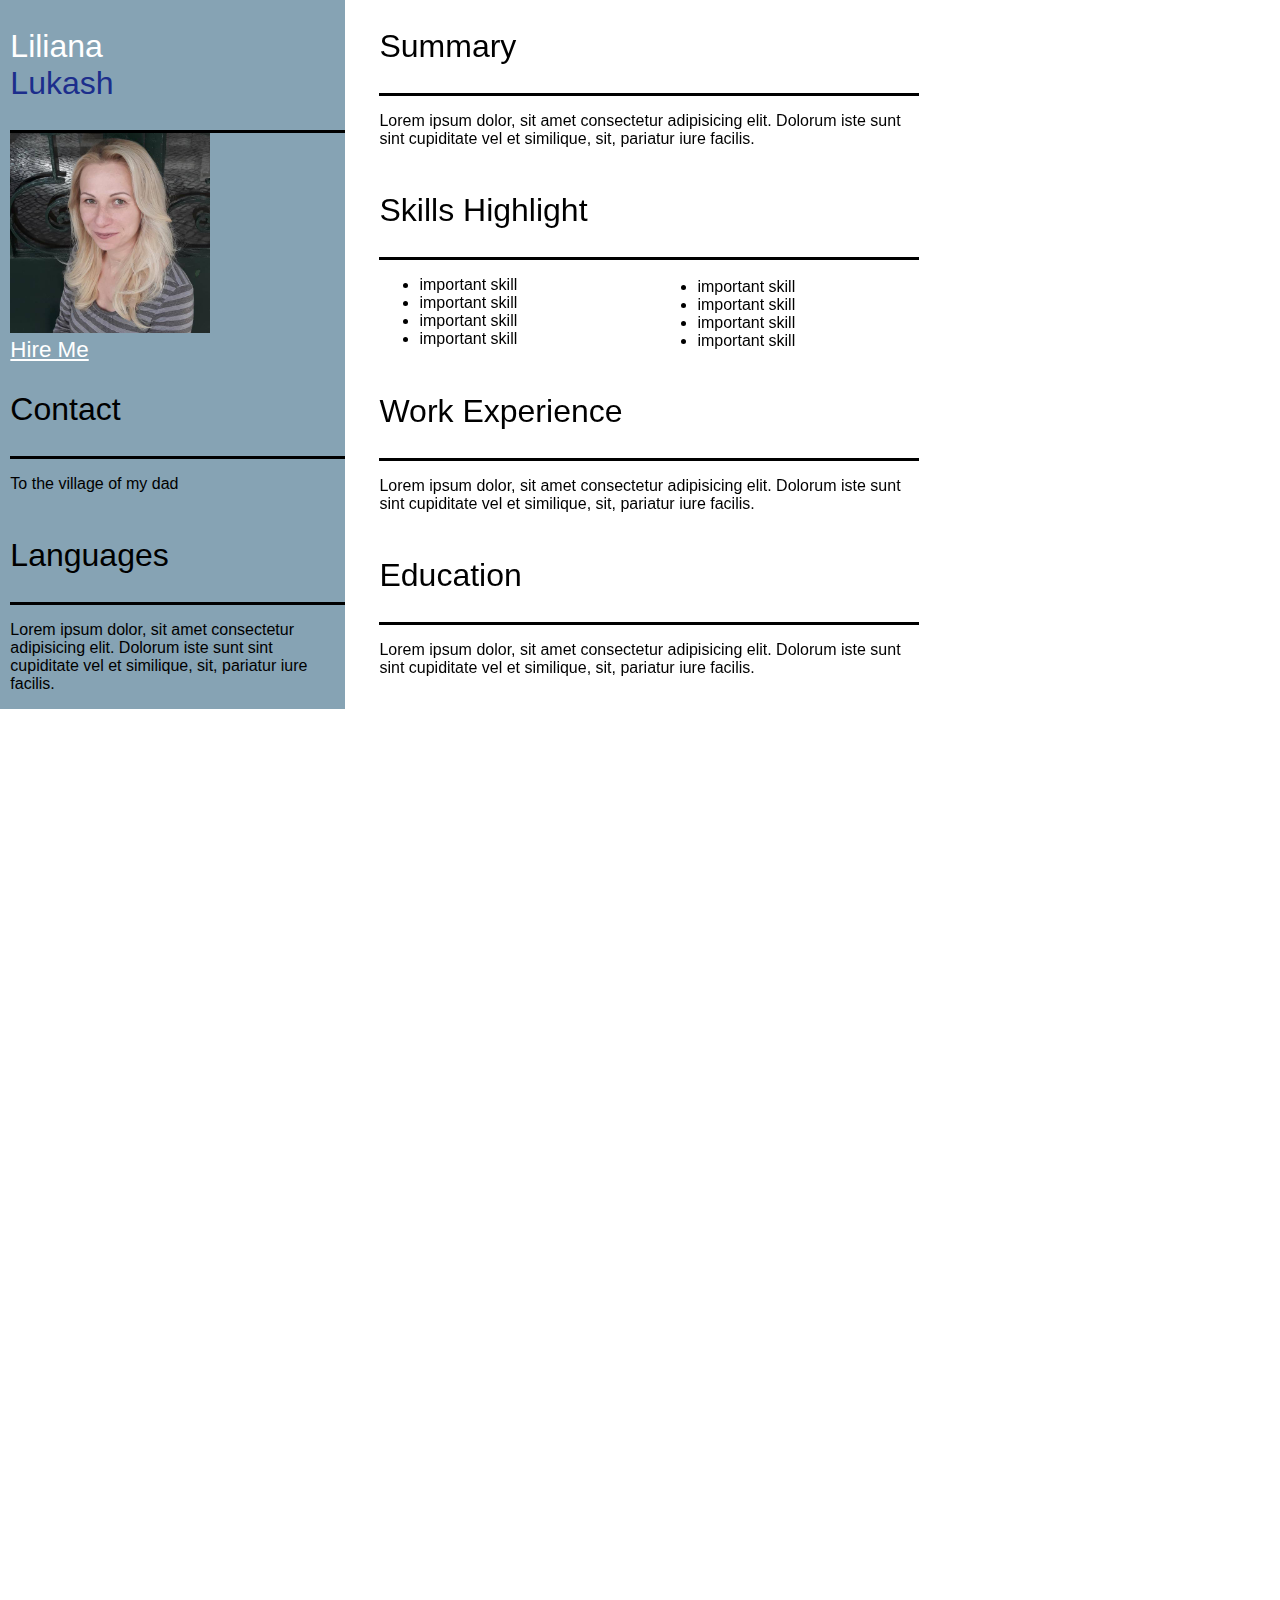
<file: grid/index.html>
<!DOCTYPE html>
<html>  
  <head>
    <link rel="stylesheet" href="https://fonts.googleapis.com/css?family=Sofia">
    <link rel="stylesheet" href="style.css" />
    <title>Liliana Lukash</title>
  </head>
  <body>
    <div class="container">
        <!-- left column -->
        <div class = 'dleft'>
            <div class="name left" >
                <header class="nm1">
                    <span id="name1">  Liliana </span>
                    <br>                
                    <span id="name2">  Lukash </span>
                    <br>
                    
                </header>

            
                
                    <img class = "me"
                    src="me.jpg" 
                    alt="My photo"
                    width=200px
                    padding-left = 0px/>
                
            </div>
            <div class="Contact left">
                <a href="./hire-me.html" >Hire Me</a>
                <header>
                    Contact 
                </header>
                <p>To the village of my dad</p>
                
            </div>
            <div class="Languages left">
                <header>
                    Languages
                </header>
                <p>Lorem ipsum dolor, sit amet consectetur adipisicing elit. Dolorum iste sunt sint cupiditate vel et similique, sit, pariatur iure facilis.
                </p>


            </div>
        </div>
        <!-- right column -->
        <div class = "dright">
            <div class="Summary right">
                <header>
                    Summary
                </header>
                <div class="text">
                    <p>Lorem ipsum dolor, sit amet consectetur adipisicing elit. Dolorum iste sunt sint cupiditate vel et similique, sit, pariatur iure facilis.
                    </p>
                </div>

            </div>
            <div class="SkillsHighlight right">
                <header>
                    Skills Highlight 
                </header>
                <div class="skilltext">
                    <ul>
                        <li>
                            important skill
                        </li>
                        <li>
                            important skill
                        </li>
                        <li>
                            important skill
                        </li>
                        <li>
                            important skill
                        </li>
                    </ul>
                    <ul>
                        <br>
                        <li>
                            important skill
                        </li>
                        <li>
                            important skill
                        </li>
                        <li>
                            important skill
                        </li>
                        <li>
                            important skill
                        </li>
                    </ul>
                </div>
            </div>
            <div class="WorkExperience right">
                <header>
                    Work Experience 
                </header>
                <p>Lorem ipsum dolor, sit amet consectetur adipisicing elit. Dolorum iste sunt sint cupiditate vel et similique, sit, pariatur iure facilis.
                </p>


            </div>
            <div class="Education right">
                <header>
                    Education 
                </header>
                <p>Lorem ipsum dolor, sit amet consectetur adipisicing elit. Dolorum iste sunt sint cupiditate vel et similique, sit, pariatur iure facilis.
                </p>

            </div>
        </div>
    </div>
  </body>
</file>
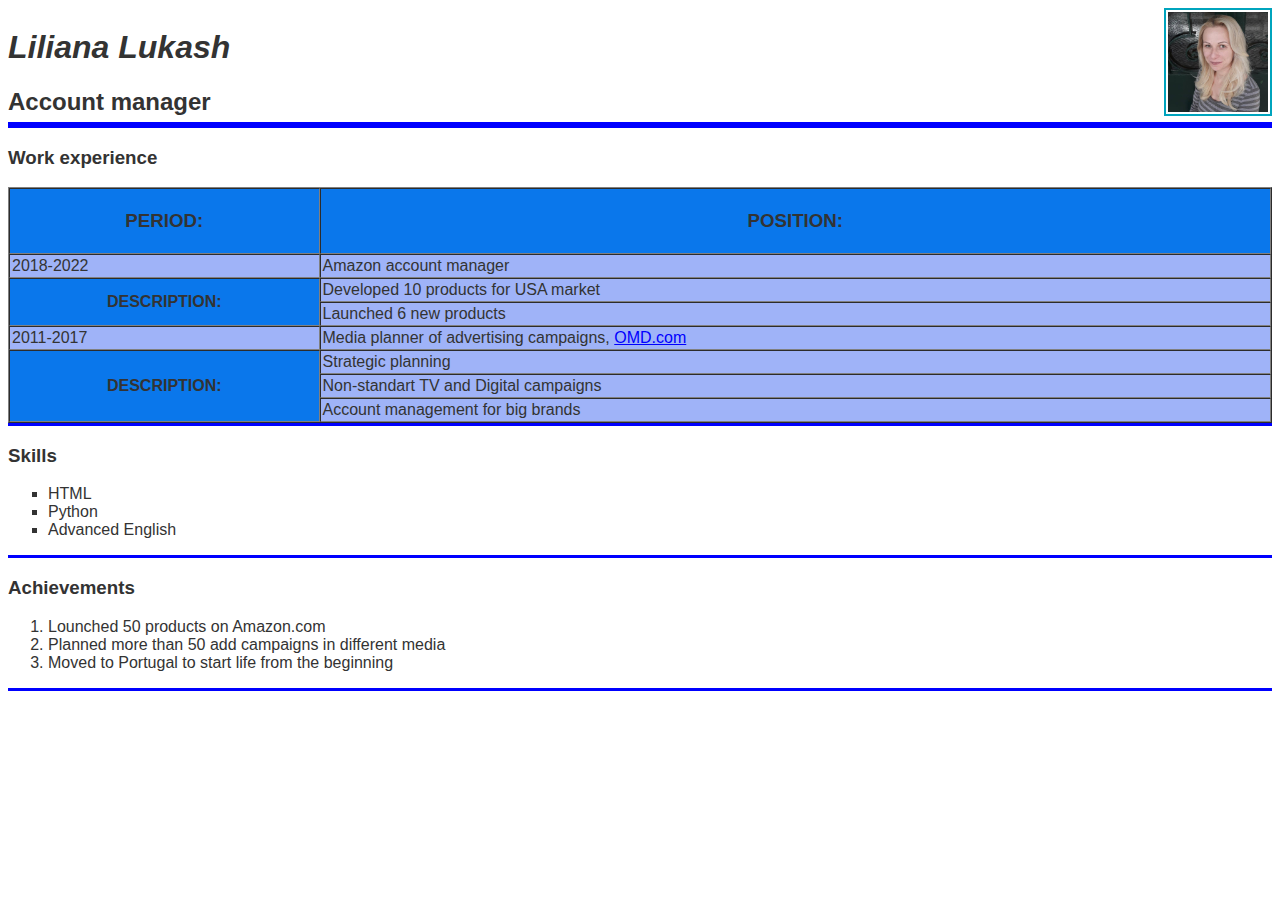
<file: CV.html>
<!DOCTYPE html>
<html>  
  <head>
    <link rel="stylesheet" href="https://fonts.googleapis.com/css?family=Sofia">
    <link rel="stylesheet" href="style.css" />
    <title>Liliana Lukash</title>
  </head>

  <body class = "bb">
    <div class = "dname">
      <a class = "hire" href="form.html" ><b>Hire me</b></a> 
      <h1 class = "name">Liliana Lukash</h1>      
      <img class = "me"
        src="me.jpg" 
        alt="My photo"
        width="100" />
      <br>
      <br>
      <h2 class = "pos">Account manager</h2> 
    </div>

    
    <div class = wrapper>
      </div><div class = "dwork">
      <h3>Work experience</h3>      
      <table border="1" cellspacing="0" cellpadding="2px">
          <thead>
          <tr>
            <th>
              <h3>Period:</h3>
            </th>
            <th>
              <h3>Position:</h3>
            </th>
          </tr>
          </thead>
          <tbody>
          <tr>
            <td>2018-2022</td>
            <td>Amazon account manager</td>
          </tr>
          <tr>
            <th rowspan="2" ><b> Description: </b></th>
            <td>Developed 10 products for USA market</td>
          </tr>
          <tr>
            <td>Launched 6 new products</td>
          </tr>
          <tr>
            <td>2011-2017</td>
            <td>Media planner of advertising campaigns, <a href="https://www.omd.com/" >OMD.com</a></dd></td>
          </tr>
          <tr>
            <th rowspan="3" ><b> Description: </b></th>
            <td>Strategic planning</td>
          </tr>
          <tr>
            <td>Non-standart TV and Digital campaigns</td>
          </tr>
          <tr>
            <td>Account management for big brands</td>
          </tr>
          </tbody>
        </table>
      </div>
      <div class = dskills>
      <h3>Skills</h3> 
      <ul class = "items">
        <li>HTML</li>
        <li>Python</li>
        <li>Advanced English</li>
      </ul>
      </div>
      <div class = "dachiev">
      <h3>Achievements</h3> 
      <ol>
        <li>Lounched 50 products on Amazon.com</li>
        <li>Planned more than 50 add campaigns in different media</li>
        <li>Moved to Portugal to start life from the beginning</li>
      </ol>
      </div>
    </div>
    

  </body>
</html>
</file>
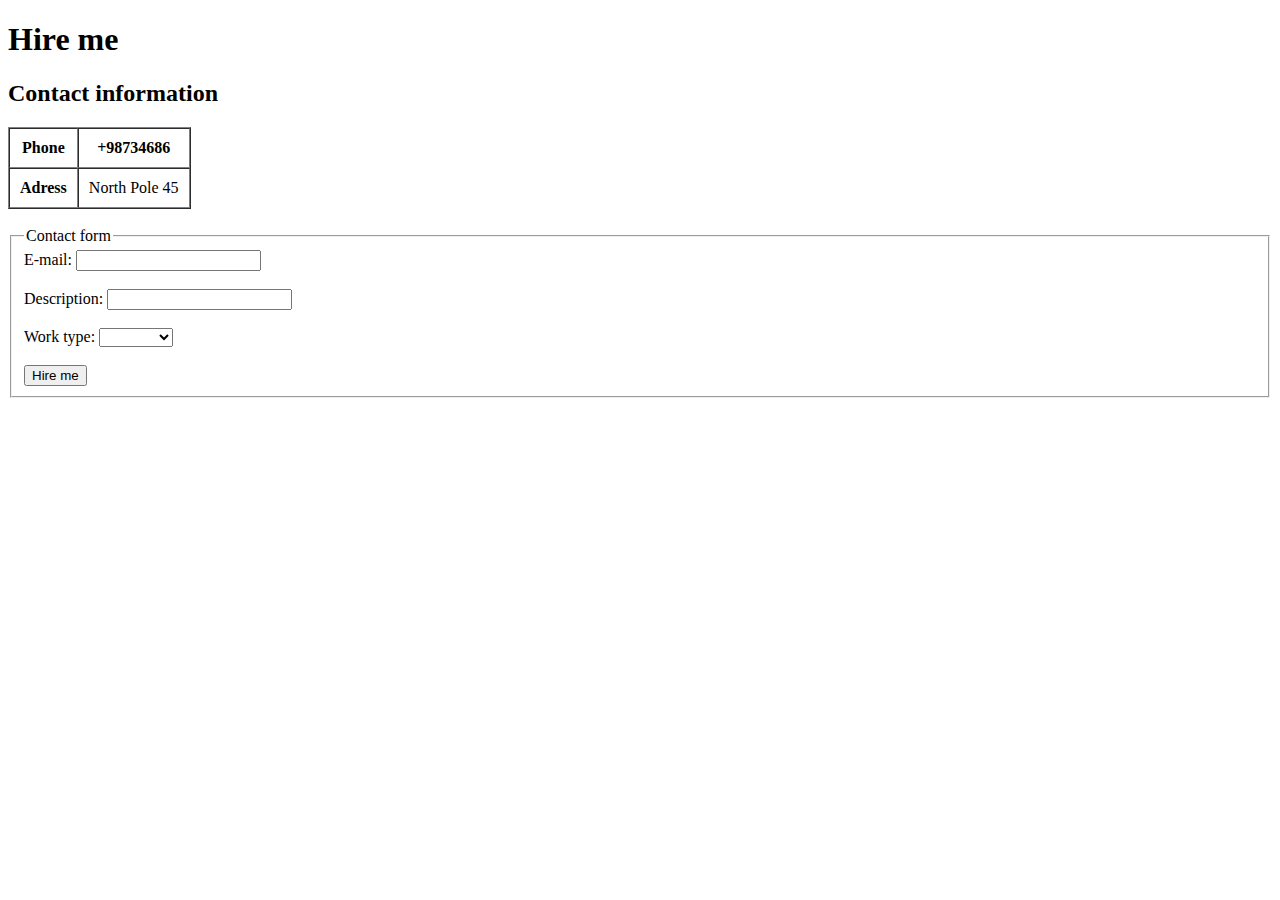
<file: form.html>
<!DOCTYPE html>
<html lang="en">
<head>
  <meta charset="UTF-8">
  <meta http-equiv="X-UA-Compatible" content="IE=edge">
  <meta name="viewport" content="width=device-width, initial-scale=1.0">
  <title>Work with forms</title>
</head>
<body>
    <h1>Hire me</h1>
    <h2>Contact information</h2>
    <table border="1" cellspacing="0" cellpadding="10px">
        <thead>
            <tr>
                <th><b>Phone</b></th>
                <th> +98734686</th>
            </tr>
        </thead>
        <tbody>
            <tr>
                <td><b>Adress</b></td>
                <td> North Pole 45</td>
            </tr> 
        </tbody>
    </table>
    <br/>
    <form action="/forms.html" method="get">
        <fieldset>
            <legend>Contact form</legend>
            <label>
                E-mail:
                <input 
                  type="text" 
                  required
                  name="email" />
            </label>
            <br/>
            <br/>
            <label>
                Description:
                <input 
                  type="text" 
                  name="Description" />
            </label>
            <br />
            <br/>
            <label>
                Work type:
                <select 
                  required
                  name="Worktype">
                  <option></option>
                  <option value="Full time">Full-time</option>
                  <option value="Remote">Remote</option>
                  <option value="Project">Project</option>
                </select>
            </label>
            <br/>
            <br/>
            <input type="submit" value="Hire me" />



        </fieldset>






    </form>
















</body>
</file>
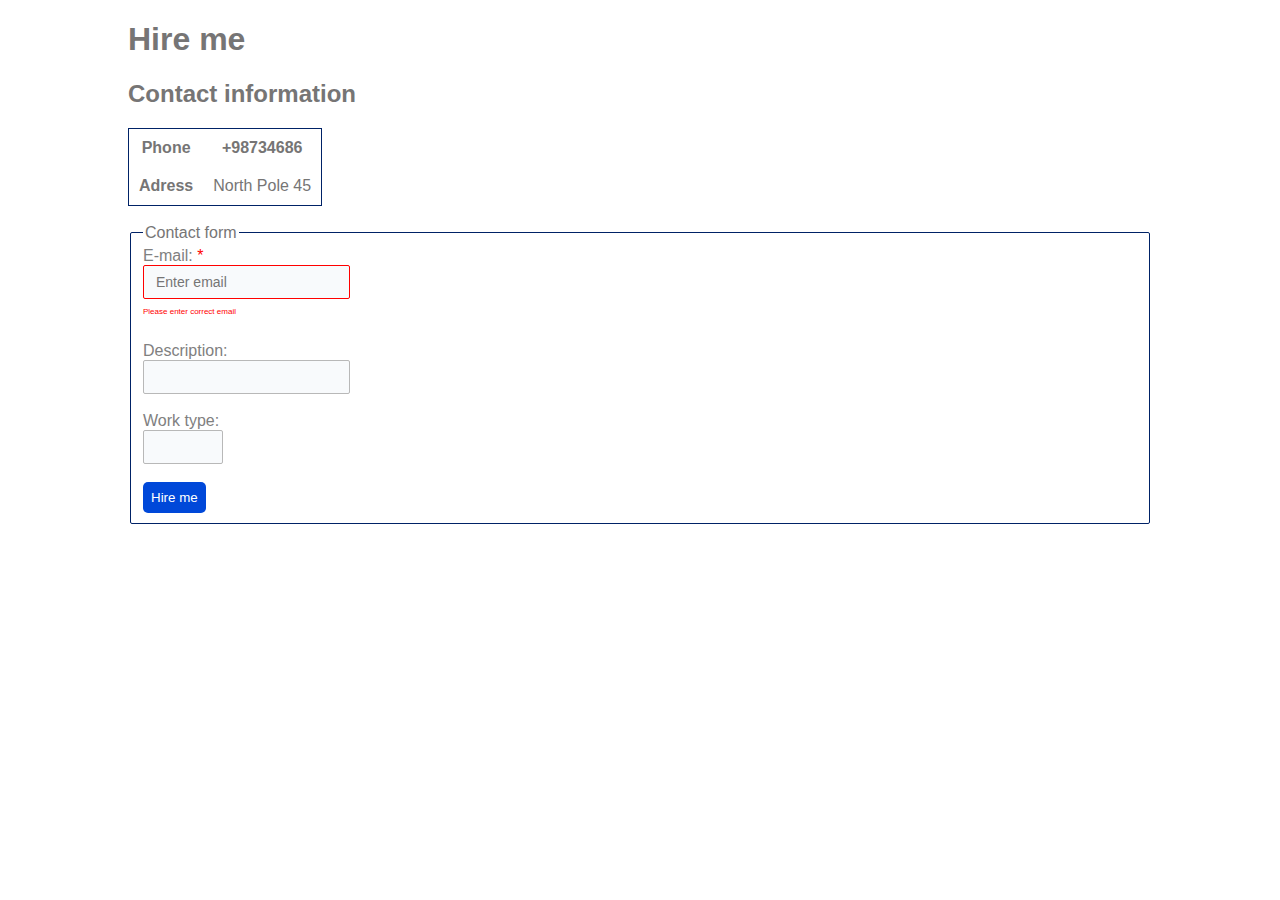
<file: form/form.html>
<!DOCTYPE html>
<html lang="en">
<head>
  <meta charset="UTF-8">
  <meta http-equiv="X-UA-Compatible" content="IE=edge">
  <meta name="viewport" content="width=device-width, initial-scale=1.0">
  <title>Work with forms</title>
  <link href="./style.css" rel="stylesheet">
</head>
<body>
    <div class="main">
    <h1>Hire me</h1>
    <h2>Contact information</h2>
    <table cellspacing="0" cellpadding="10px">
        <thead>
            <tr>
                <th><b>Phone</b></th>
                <th> +98734686</th>
            </tr>
        </thead>
        <tbody>
            <tr>
                <td><b>Adress</b></td>
                <td> North Pole 45</td>
            </tr> 
        </tbody>
    </table>
    <br/>
    <form action="/forms.html" method="get">
        <fieldset>
            <legend>Contact form</legend>
            <label>
                E-mail: <span class = "star">*</span>
                <input 
                  type="text" 
                  required
                  class="email"
          
                  minlength="6"
                  placeholder="Enter email"
          
                  name="email" />
                <p class="error">Please enter correct email</p>
            </label>
            
            <br/>
            <label>
                Description:
                <input 
                  type="text" 
                  name="Description" />
            </label>
            
            <br/>
            <label>
                Work type:
                <select 
                  required
                  name="Worktype">
                  <option></option>
                  <option value="Full time">Full-time</option>
                  <option value="Remote">Remote</option>
                  <option value="Project">Project</option>
                </select>
            </label>
            
            <br/>
            <input type="submit" class = "mm" value="Hire me" />



        </fieldset>






    </form>
    </div>
















</body>
</file>
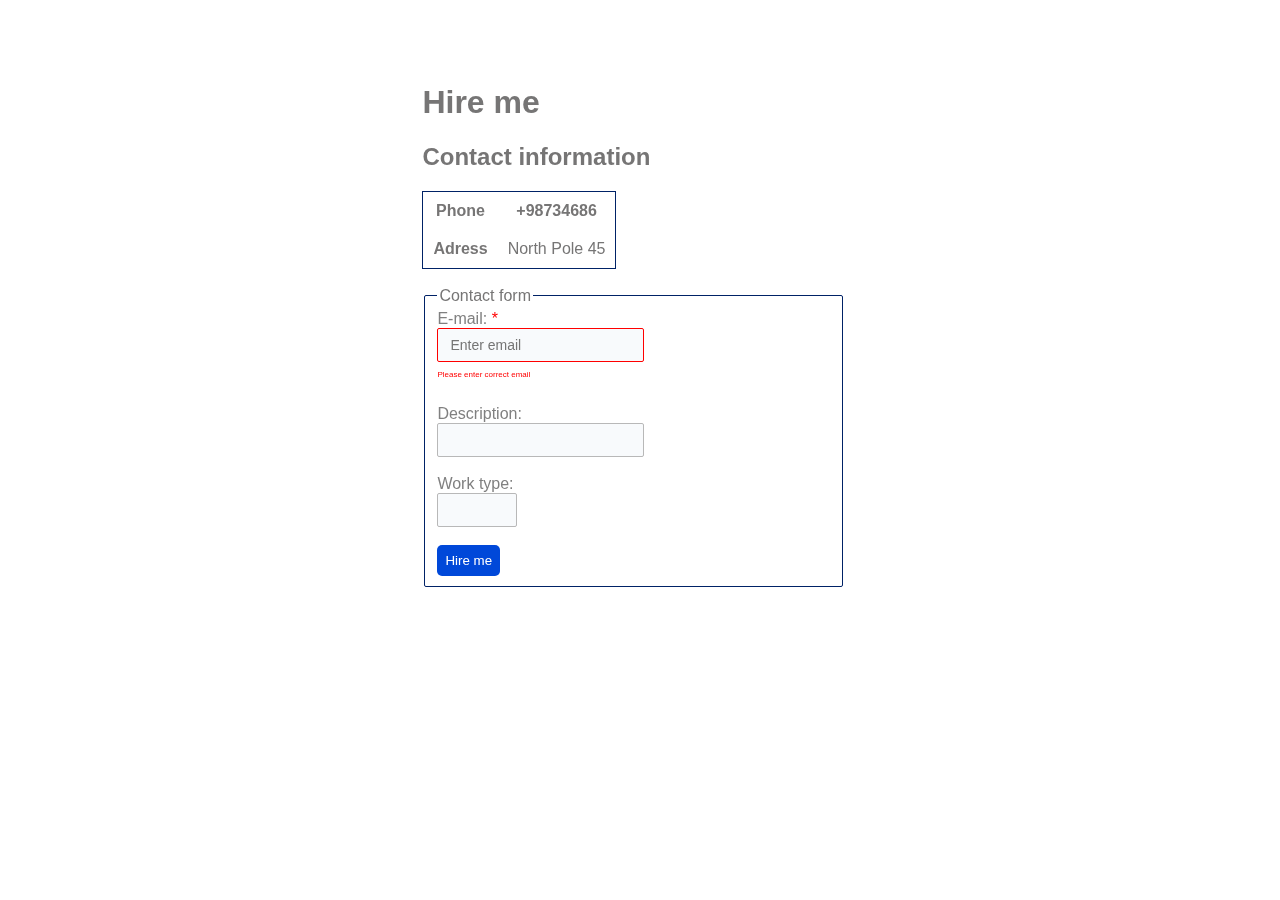
<file: grid/hire-me.html>
<!DOCTYPE html>
<html lang="en">
<head>
  <meta charset="UTF-8">
  <meta http-equiv="X-UA-Compatible" content="IE=edge">
  <meta name="viewport" content="width=device-width, initial-scale=1.0">
  <title>Work with forms</title>
  <link href="./formstyle.css" rel="stylesheet">
</head>
<body>
    <div class="main">
    <h1>Hire me</h1>
    <h2>Contact information</h2>
    <table cellspacing="0" cellpadding="10px">
        <thead>
            <tr>
                <th><b>Phone</b></th>
                <th> +98734686</th>
            </tr>
        </thead>
        <tbody>
            <tr>
                <td><b>Adress</b></td>
                <td> North Pole 45</td>
            </tr> 
        </tbody>
    </table>
    <br/>
    <form action="/forms.html" method="get">
        <fieldset>
            <legend>Contact form</legend>
            <label>
                E-mail: <span class = "star">*</span>
                <input 
                  type="text" 
                  required
                  class="email"
          
                  minlength="6"
                  placeholder="Enter email"
          
                  name="email" />
                <p class="error">Please enter correct email</p>
            </label>
            
            <br/>
            <label>
                Description:
                <input 
                  type="text" 
                  name="Description" />
            </label>
            
            <br/>
            <label>
                Work type:
                <select 
                  required
                  name="Worktype">
                  <option></option>
                  <option value="Full time">Full-time</option>
                  <option value="Remote">Remote</option>
                  <option value="Project">Project</option>
                </select>
            </label>
            
            <br/>
            <input type="submit" class = "mm" value="Hire me" />



        </fieldset>






    </form>
    </div>
















</body>
</file>
<file: grid/style.css>
body {
    font-family: Arial, Helvetica, sans-serif;
    /* background-color: #86A3B4;  */
    margin:0%;
    
        }

.container {
    width: 100%;
    height: 100%;
    grid-column-gap: 0px;
    grid-row-gap: 0px;
    display: grid;
    grid-template-columns: 1fr 2fr;
    grid-template-rows: 1fr 1fr 1fr 1fr 1fr;
    grid-template-areas: 
        "nm sm"
        "nm skh"
        "ct we"
        "lg ed"
  
  }

.name {
    grid-area: nm
    
}
.Contact {
    grid-area: ct
}
.Languages {
    grid-area: lg
}
.Summary {
    grid-area: sm
}
.SkillsHighlight {
    grid-area: skh
}
.WorkExperience {
    grid-area: we
}
.Education {
    grid-area: ed
}


header {
    font-size: 2em;
    font-style: bold;
    padding-bottom: 28px;
    padding-top: 28px;
    border-bottom: 3px solid rgb(0, 0, 0);
}

.left {
    padding-left: 3%;
    background-color: #86A3B4;
    
}

.skilltext {
    column-count: 2;
}

.right {
    padding-left: 6%;
    background-color: white;
}
#name1 {
    color: white;
}
#name2 {
    color: #1C2E8C
    
}

.me {
    padding-left: -3%!important;
}

.dleft {
    position: fixed;
    width: 345px;
    background-color: #86A3B4;
}

.dright {
    position: relative;
    padding-left: 345px;
    width:100%
}
a {
    font-style: bold;
    font-size: 140%;
    color: rgb(255, 255, 255);
}
</file>
<file: style.css>
.bb {color: #333;
    font-family: Arial, Helvetica, sans-serif;
    }
  
  .name { font-style: italic;
    /* display: inline; */
    float: left;
  }
  .pos {font-style: bold;
    clear:left;
    /*display: inline-block;*/
    /*vertical-align:bottom*/
  }
  
  th { text-transform: uppercase }

  a { color:#00f; 
    text-decoration: underline}

  a:hover {
    text-decoration: none;
  }
  
  a:visited {
    color:#005;
    text-decoration: underline
  }
  
  .items {
    list-style-type: square;
  }
  img {
    height: 100px;
    width: 100px;
    border-style: solid;
    border-width: 2px;
    padding:2px;
    border-color: #00A4BD;
    float: right; 
    margin-top: 0px;  
  }
  .dname { border-bottom-style: solid; 
    border-color: blue;
    height: 114px }
  table { background-color:rgb(159, 179, 248);
    width:100%}
  th {background-color: rgb(10, 119, 235)}
  div {border-bottom-style: solid; 
      border-color: blue }
  .hire {display:none}
</file>
<file: form/style.css>
* {color: rgb(118, 117, 117);
    font-family: Arial, Helvetica, sans-serif;
    
    }

form, input, select, textarea {
    appearance: none;
    background-color: transparent;
    display: block;
    margin: 0;
    padding: 0;
    border:none;
}

input[type="text" ], 
input[type="email"],
select, textarea {
    border: 1px solid;
    
    font-size: 14px;
    
    padding: .5rem .75rem;
}

textarea {
    min-width: 40rem;
    min-height: 10rem;
}
input[type="submit"] {
    background-color: #0048D9;
    color: white;
    border-radius: 5px;
    padding: 0.5rem;
    text-align: center;

}

input:hover[type="submit"] {
    background-color: #002266;
}

label {
    font-family: Arial, Helvetica, sans-serif;
    color: gray;
    font-size: 1rem;
  }

  input, select {
    background-color: #f8fafc;
    border-radius: 2px;
    color: rgb(184, 184, 184);
  }
  input:hover {
    border-color: #7fa2eb;
  }

  input:active {
    border-color: #0048D9;
  }

  input:focus {
    border-color: #d90070;
   
  }
  .main {
    width: 1024px;
    
    margin-left: auto;
    margin-right: auto;
  }

  input:invalid {
    border-color: red;
  }

  table {
    border-color: #002266;
    border-style: solid;
    border-width: 1px;
  }
  fieldset {
    border-style: solid;
    border-radius: 2px;
    border-color: #002266;
    border-width: 1px;
  }

  .error {
    display: none;
    color: red;
    font-size:.5rem

  }
  .email:invalid + .error {
    display: block;
  }
 
  .star {
    color: #ff0000
  }
</file>
<file: grid/formstyle.css>
* {color: rgb(118, 117, 117);
    font-family: Arial, Helvetica, sans-serif;
    
    }

form, input, select, textarea {
    appearance: none;
    background-color: transparent;
    display: block;
    margin: 0;
    padding: 0;
    border:none;
}

input[type="text" ], 
input[type="email"],
select, textarea {
    border: 1px solid;
    
    font-size: 14px;
    
    padding: .5rem .75rem;
}

textarea {
    min-width: 40rem;
    min-height: 10rem;
}
input[type="submit"] {
    background-color: #0048D9;
    color: white;
    border-radius: 5px;
    padding: 0.5rem;
    text-align: center;

}

input:hover[type="submit"] {
    background-color: #002266;
}

label {
    font-family: Arial, Helvetica, sans-serif;
    color: gray;
    font-size: 1rem;
  }

  input, select {
    background-color: #f8fafc;
    border-radius: 2px;
    color: rgb(184, 184, 184);
  }
  input:hover {
    border-color: #7fa2eb;
  }

  input:active {
    border-color: #0048D9;
  }

  input:focus {
    border-color: #d90070;
   
  }
  .main {
    width: 512px;
    position:fixed;
    
    left: 33%;
    top:7%;

    width: 33%;
    
  }

  input:invalid {
    border-color: red;
  }

  table {
    border-color: #002266;
    border-style: solid;
    border-width: 1px;
  }
  fieldset {
    border-style: solid;
    border-radius: 2px;
    border-color: #002266;
    border-width: 1px;
  }

  .error {
    display: none;
    color: red;
    font-size:.5rem

  }
  .email:invalid + .error {
    display: block;
  }
 
  .star {
    color: #ff0000
  }
</file>
